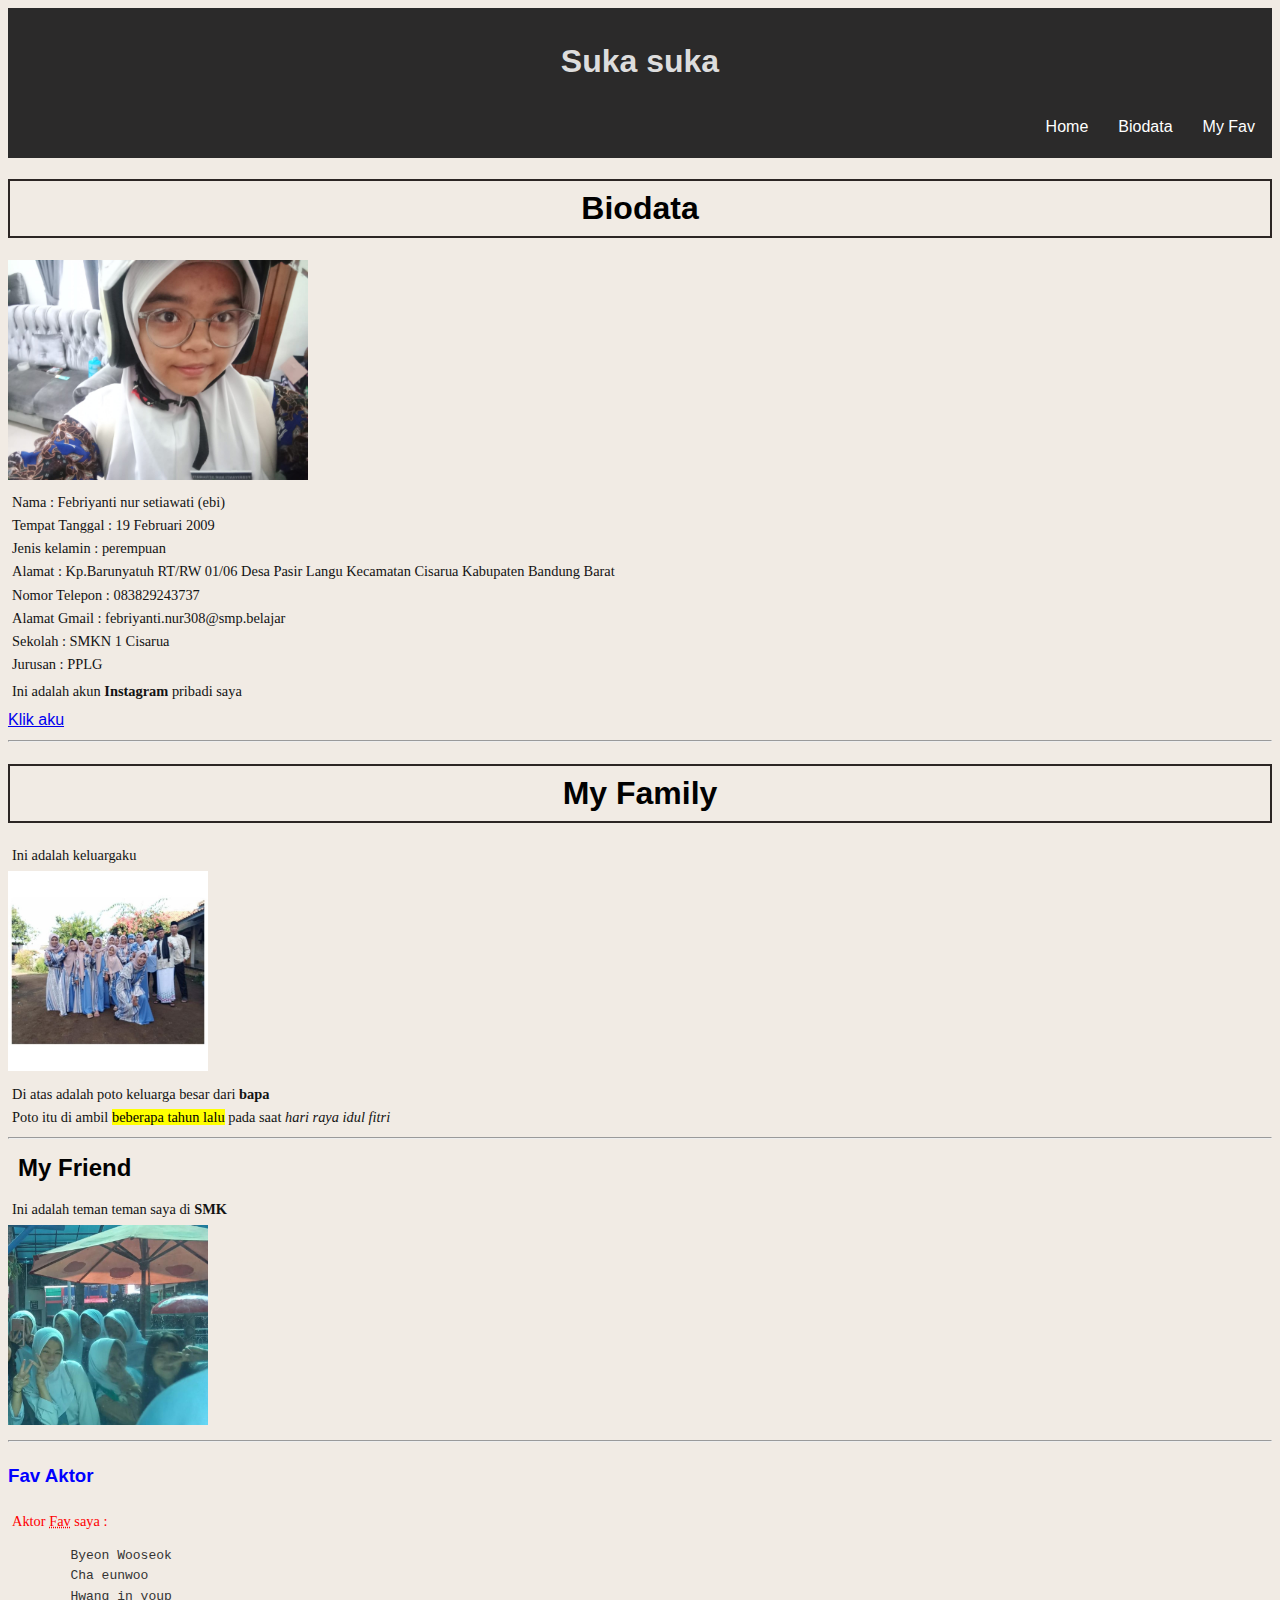
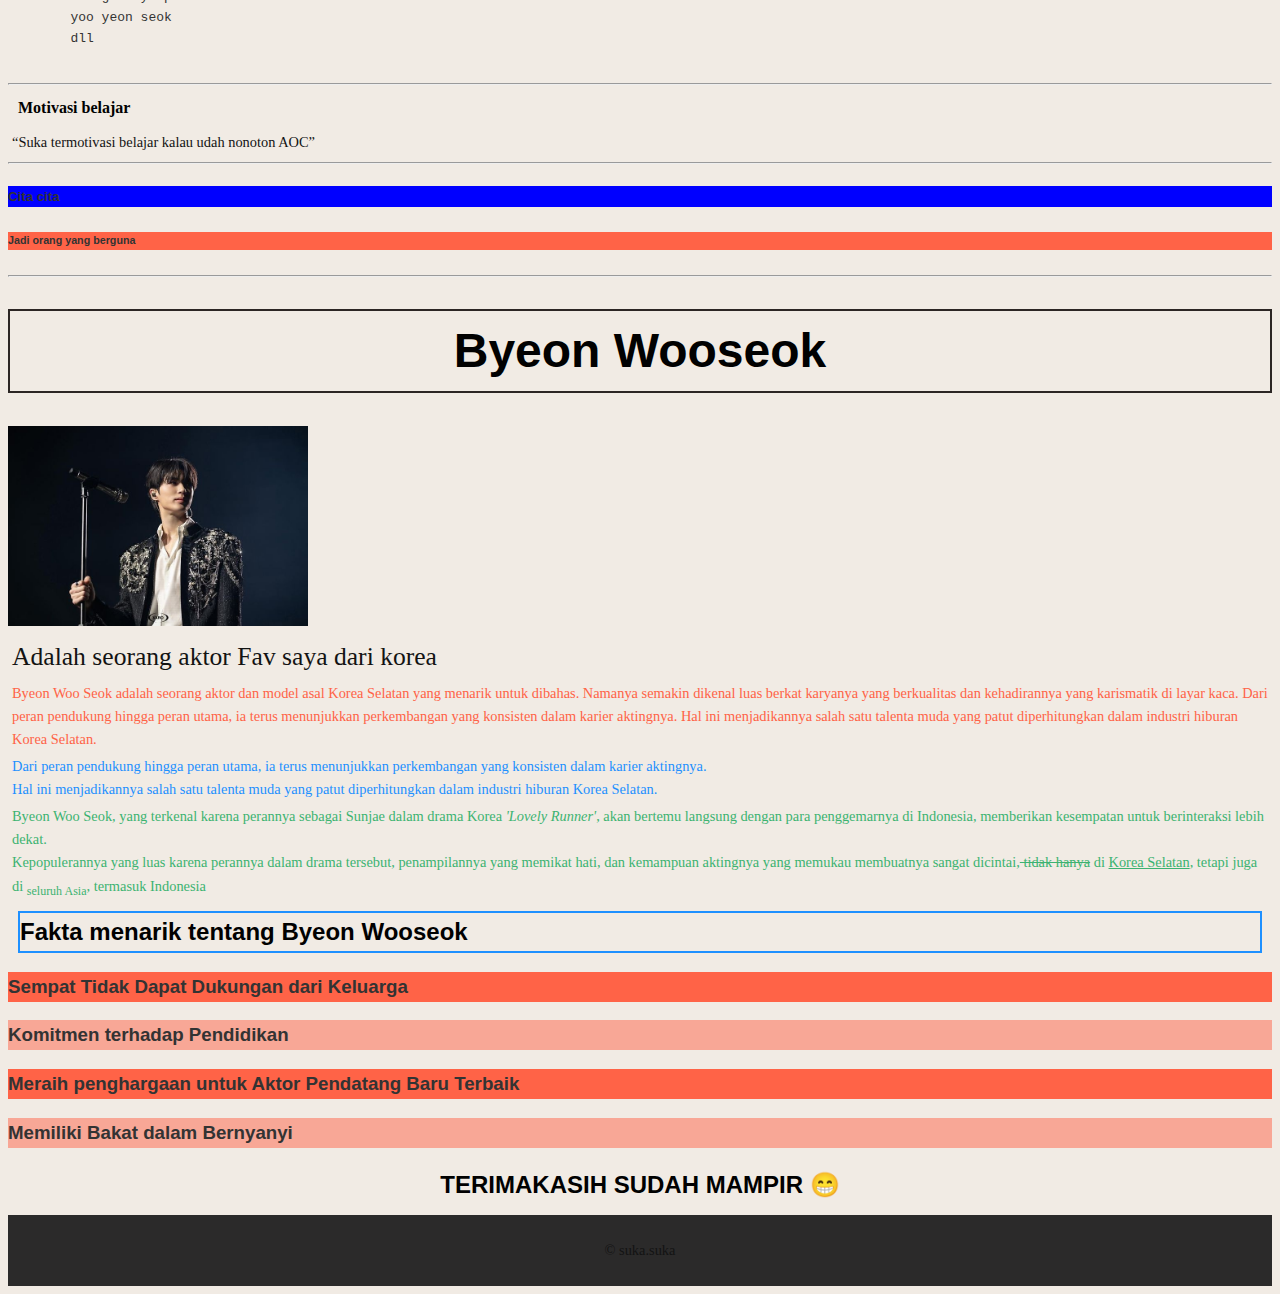
<file: dk 2/index.html>
<!DOCTYPE html>
<html lang="en">
<head>
    <!-- CSS -->
    <style>
        h1 {
          color: rgb(0, 0, 0);
          font-family: Arial;
          font-size: 200%;
        }
        p {
          color: rgb(19, 19, 19);
          font-family: serif;
          font-size: 100%;
        }
        </style>
    <meta charset="UTF-8">
    <meta name="viewport" content="width=device-width, initial-scale=1.0">
    <title>Biodata</title>
    <link rel="stylesheet" href="styles.css">
</head>

<!-- Styles -->
<body style="background-color:rgb(241, 235, 228);">

  <!-- Html Block & Inline Html lists & Html Layout -->
  <header>
    <h1>Suka suka</h1>
    <nav>
        <ul>
          <li><a href="index2.html">Home</a></li>
          <li><a href="index.html">Biodata</a></li>
          <li><a href="aktor.html">My Fav</a></li>
        </ul>
    </nav>
 </header>
    
    <!-- Element -->
    <h1 id="myHeader">Biodata</h1>
     
    <!-- Atribut -->
    <img src="Febri.jpg" alt="Gambar saya"  width="300" height="220"> 

    <!-- Element -->
    <p>Nama : Febriyanti  nur setiawati (ebi) <br> Tempat Tanggal : 19 Februari 2009 <br> Jenis kelamin : perempuan <br> Alamat : Kp.Barunyatuh RT/RW 01/06 Desa Pasir Langu Kecamatan Cisarua Kabupaten Bandung Barat <br> Nomor Telepon : 083829243737 <br> Alamat Gmail : febriyanti.nur308@smp.belajar <br> Sekolah : SMKN 1 Cisarua <br> Jurusan : PPLG </p>

    <!-- Atribut -->
    <p title="Keterangan"> Ini adalah akun <b>Instagram</b> pribadi saya</p>
    <a href="https://www.instagram.com/_febriyntnrs?igsh=emswYWdreDlub2R0 ">Klik aku</a>
    <hr>

    <!-- Heading & Paragraf-->
    <h1 style="text-emphasis: none;" id="myHeader">My Family</h1>
    <p>Ini adalah keluargaku</p>
    <img src="my family.jpg" alt="Family"  width="200" height="200"> 
    <p>
        <!-- Formatting -->
        Di atas adalah poto keluarga besar dari <strong>bapa</strong> <br>
        Poto itu di ambil <mark>beberapa tahun lalu</mark>
        pada saat <i>hari raya idul fitri</i>
    </p>
    <hr>
    <h2 style="text-emphasis: none;">My Friend</h2>

    <!-- Formatting -->
    <p>Ini adalah teman teman saya di <b>SMK</b></p>
    <img src="barudak baik.jpg" alt="Teman teman"  width="200" height="200"> 
    <hr>
    <h3 style="color:blue;">Fav Aktor</h3>

    <!-- Quotations -->
    <p style="color:red;">Aktor <abbr title="World Health Organization">Fav</abbr> saya : </p>
    <pre>
        Byeon Wooseok
        Cha eunwoo
        Hwang in youp
        yoo yeon seok
        dll
    </pre>
    <hr>

    <!-- Styles -->
    <h4 style="font-family:verdana;">Motivasi belajar</h4>

    <!-- Quotations -->
    <P><q>Suka termotivasi belajar kalau udah nonoton AOC</q></P>
    <hr>

    <!-- Colors -->
    <h5 style="background-color:blue;">Cita cita</h5>
    <h6 style="background-color:tomato;">Jadi orang yang berguna</h6>
    <hr>
     
    <!-- Styles -->
    <h1 style="font-size:300%;" id="myHeader">Byeon Wooseok</h1>
    <img src="Byeon wooseok.jpg" alt="Byeon wooseok"  width="300" height="200"> 
    <p style="font-size:160%;">Adalah seorang aktor Fav saya dari korea</p>

    <!-- Colors -->
    <p style="color:Tomato;">
    Byeon Woo Seok adalah seorang aktor dan model asal Korea Selatan yang menarik untuk dibahas. Namanya semakin dikenal luas berkat karyanya yang berkualitas dan kehadirannya yang karismatik di layar kaca.
    Dari peran pendukung hingga peran utama, ia terus menunjukkan perkembangan yang konsisten dalam karier aktingnya. Hal ini menjadikannya salah satu talenta muda yang patut diperhitungkan dalam industri hiburan Korea Selatan.
   </p>
   
   <p style="color:DodgerBlue;">
    Dari peran pendukung hingga peran utama, ia terus menunjukkan perkembangan yang konsisten dalam karier aktingnya.<br> Hal ini menjadikannya salah satu talenta muda yang patut diperhitungkan dalam industri hiburan Korea Selatan.
   </p>

   <p style="color:MediumSeaGreen;">
    <!-- Formatting -->
    Byeon Woo Seok, yang terkenal karena perannya sebagai Sunjae dalam drama Korea <i>'Lovely Runner'</i>, akan bertemu langsung dengan para penggemarnya di Indonesia, memberikan kesempatan untuk berinteraksi lebih dekat. <br> Kepopulerannya yang luas karena perannya dalam drama tersebut, 
    penampilannya yang memikat hati, dan kemampuan aktingnya yang memukau membuatnya sangat dicintai,<del> tidak hanya</del> di <ins>Korea Selatan</ins>, tetapi juga di <sub>seluruh Asia</sub>, termasuk Indonesia
   </p>
   
   <h2 style="border:2px solid DodgerBlue;"> Fakta menarik tentang Byeon Wooseok</h2>
   <h3 style="background-color:rgb(255, 99, 71);">Sempat Tidak Dapat Dukungan dari Keluarga</h3>
   <h3 style="background-color:rgba(255, 99, 71, 0.5);">Komitmen terhadap Pendidikan</h3>
   <h3 style="background-color:rgb(255, 99, 71);">Meraih penghargaan untuk Aktor Pendatang Baru Terbaik</h3>
   <h3 style="background-color:rgba(255, 99, 71, 0.5);"> Memiliki Bakat dalam Bernyanyi</h3>

   <h2 style="text-align: center;">TERIMAKASIH SUDAH MAMPIR &#128513;</h2>
  <!-- Html Footer & Html Entitis -->
 <footer>
  <p> &#169; suka.suka</p>
 </footer>
</body>
</html>
</file>
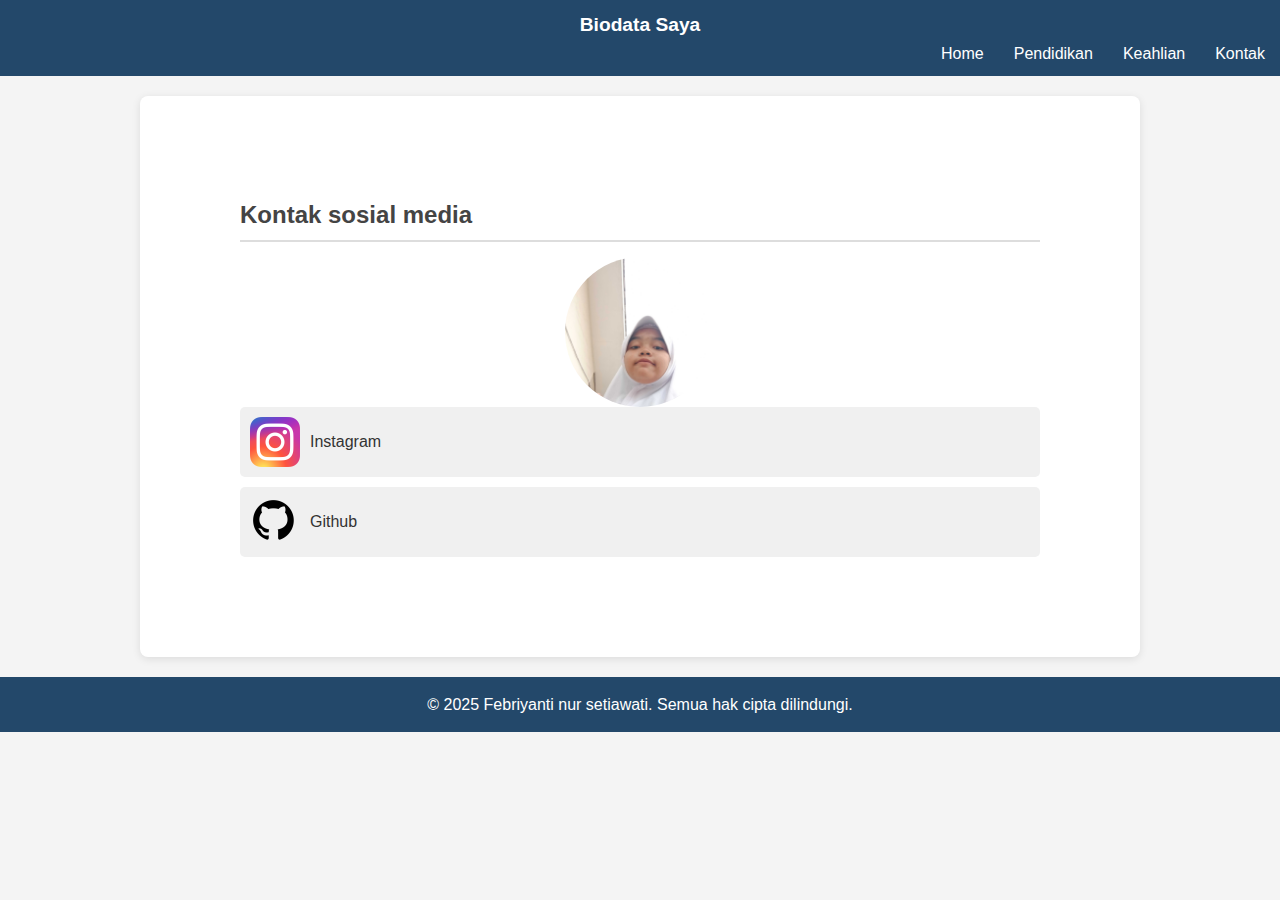
<file: DK 2 PA TAUFIK/contact.html>
<!DOCTYPE html>
<html lang="en">
<head>
    <meta charset="UTF-8">
    <meta name="viewport" content="width=device-width, initial-scale=1.0">
    <title>Kontak - Febriyanti</title>
    <link rel="stylesheet" href="styles.css">
</head>
<body>
    <header>
        <nav>
            <div class="nav-logo">
                 <span>Biodata Saya</span>
            </div>
            <ul>
                <li><a href="index2.html">Home</a></li>
                <li><a href="education.html">Pendidikan</a></li>
                <li><a href="skills.html">Keahlian</a></li>
                <li><a href="contact.html">Kontak</a></li>
            </ul>
        </nav>
    </header>

    <div class="container">
        <h2>Kontak sosial media</h2>
        <!-- Foto profil -->
        <div class="about-photo">
        <img src="ebi.jpg" alt="foto saya" style="height: 200px;" class="profile-poto">
        </div>
        <div class="social-links">
            <a href="https://www.instagram.com/_febriyntnrs?igsh=emswYWdreDlub2R0 " target="_blank">
            <img src="instagram-logo-6.png" alt="Instagram"> Instagram
            </a>
            <a href="https://github.com/" target="_blank">
            <img src="pngimg.com - github_PNG40.png" alt="Github"> Github
            </a>
        </div>
    </div>

    <footer>
        <p>&copy; 2025 Febriyanti nur setiawati. Semua hak cipta dilindungi.</p>
    </footer>
</body>
</html>
</file>
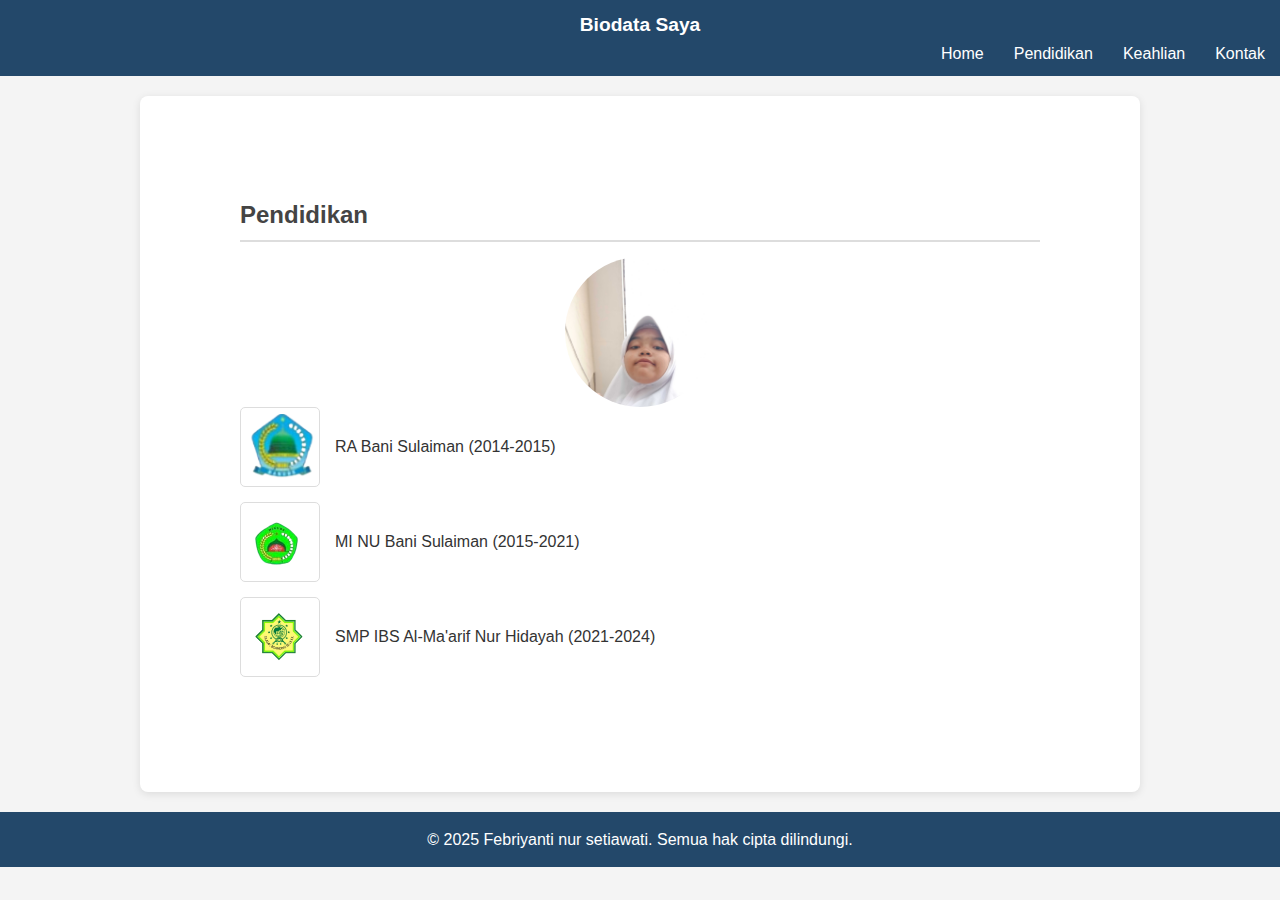
<file: DK 2 PA TAUFIK/education.html>
<!DOCTYPE html>
<html lang="en">
<head>
    <meta charset="UTF-8">
    <meta name="viewport" content="width=device-width, initial-scale=1.0">
    <title>Pendidikan - Febriyanti</title>
    <link rel="stylesheet" href="styles.css">
</head>
<body>
    <header>
        <nav>
            <div class="nav-logo">
                 <span>Biodata Saya</span>
            </div>
            <ul>
                <li><a href="index2.html">Home</a></li>
                <li><a href="education.html">Pendidikan</a></li>
                <li><a href="skills.html">Keahlian</a></li>
                <li><a href="contact.html">Kontak</a></li>
            </ul>
        </nav>
    </header>
    
    <div class="container">
        <h2>Pendidikan</h2>
        <!-- Foto Profil -->
         <div class="about-photo">
            <img src="ebi.jpg" alt="foto saya" style="height: 200px;" class="profile-poto">
         </div>
         <ul class="education-list">
           <li>
               <img src="logo ra.png" alt="Logo RA Bani Sulaiman" class="edu-logo">
               RA Bani Sulaiman (2014-2015)
           </li>
           <li>
               <img src="logo mi.png" alt="Logo MI NU Bani Sulaiman" class="edu-logo">
               MI NU Bani Sulaiman (2015-2021)
           </li>
           <li>
              <img src="logo smp.png" alt="Logo SMP IBS Al-Ma'arif Nur Hidayah" class="edu-logo">
              SMP IBS Al-Ma'arif Nur Hidayah (2021-2024)
           </li>
         </ul>
    </div>

    <footer>
         <p>&copy; 2025 Febriyanti nur setiawati. Semua hak cipta dilindungi.</p>
    </footer>
</body>
</html>
</file>
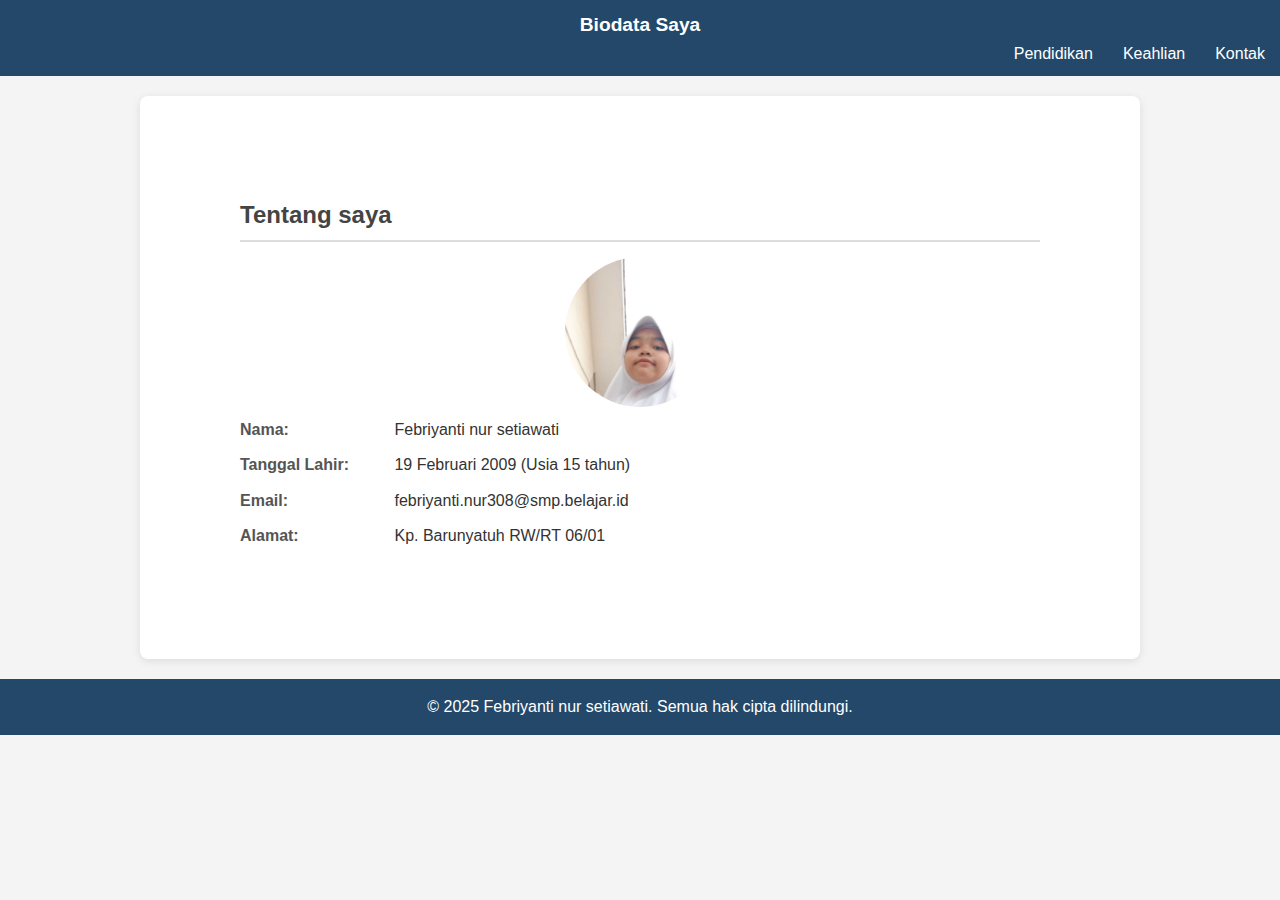
<file: DK 2 PA TAUFIK/index2.html>
<!DOCTYPE html>
<html lang="en">
<head>
    <meta charset="UTF-8">
    <meta name="viewport" content="width=device-width, initial-scale=1.0">
    <title>Biodata Saya - Febriyanti nur setiawati</title>
    <link rel="stylesheet" href="styles.css">
</head>
<body>
    <header>
        <nav>
            <div class="nav-logo">
                 <span>Biodata Saya</span>
            </div>
            <ul>
                <li><a href="education.html">Pendidikan</a></li>
                <li><a href="skills.html">Keahlian</a></li>
                <li><a href="contact.html">Kontak</a></li>
            </ul>
        </nav>
    </header>
    
    <div class="container">
        <section id="about">
            <h2>Tentang saya</h2>
            <div class="about-photo">
                <img src="ebi.jpg" alt="foto saya" style="height: 200px;" class="profile-poto">
            </div>
            <!-- Informasi Biodata-->
             <div class="bio">
                <label>Nama:</label>
                <p>Febriyanti nur setiawati</p>
             </div>
             <div class="bio">
                <label>Tanggal Lahir:</label>
                <p>19 Februari 2009 (Usia 15 tahun)</p>
             </div>
             <div class="bio">
                <label>Email:</label>
                <p>febriyanti.nur308@smp.belajar.id</p>
             </div>
             <div class="bio">
                <label>Alamat:</label>
                <p>Kp. Barunyatuh RW/RT 06/01</p>
             </div>
        </section>
    </div>

    <footer>
        <p>&copy; 2025 Febriyanti nur setiawati. Semua hak cipta dilindungi.</p>
    </footer>
</body>
</html>
</file>
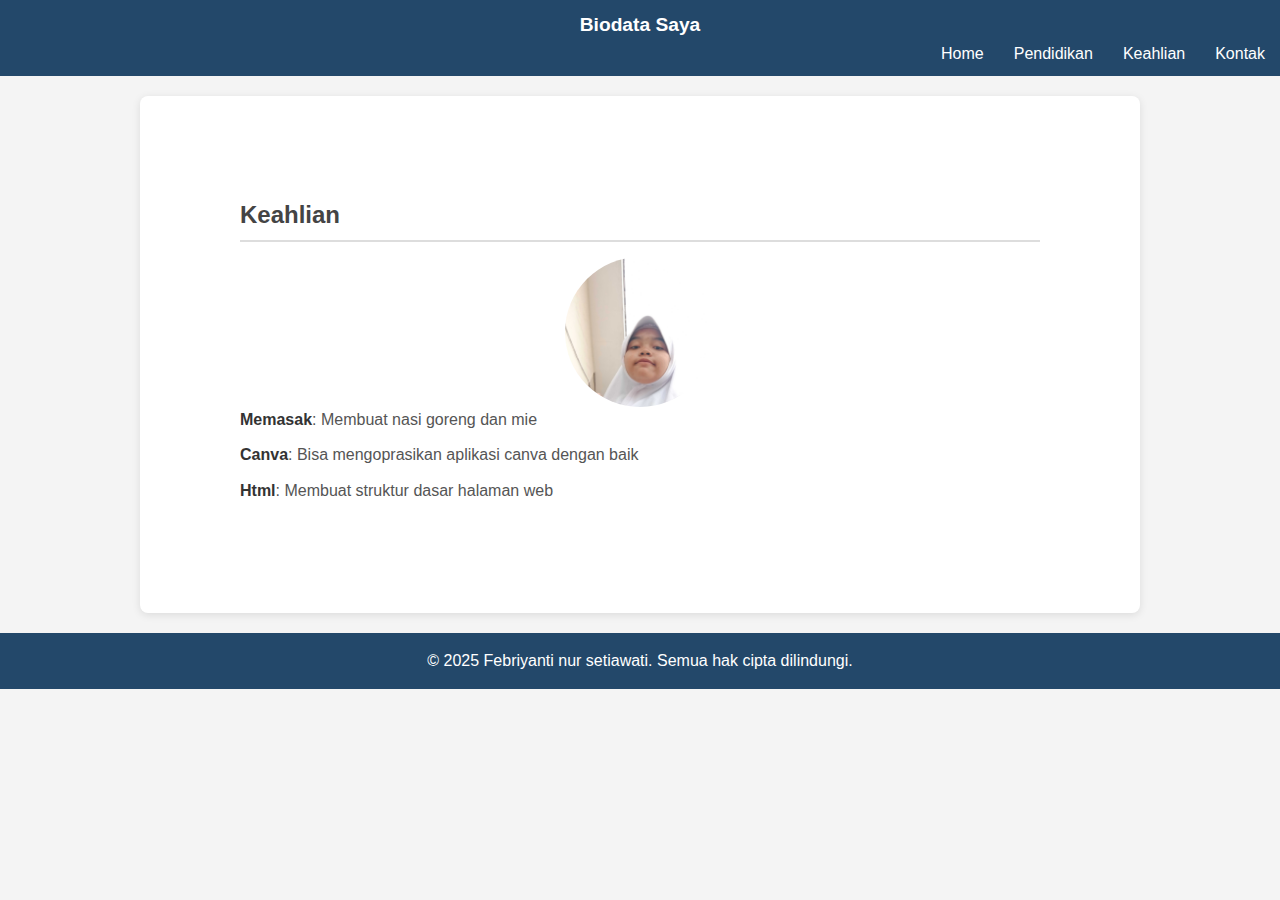
<file: DK 2 PA TAUFIK/skills.html>
<!DOCTYPE html>
<html lang="en">
<head>
    <meta charset="UTF-8">
    <meta name="viewport" content="width=device-width, initial-scale=1.0">
    <title>Keahlian - Febriyanti</title>
    <link rel="stylesheet" href="styles.css">
</head>
<body>
    <header>
        <nav>
            <div class="nav-logo">
                 <span>Biodata Saya</span>
            </div>
            <ul>
                <li><a href="index2.html">Home</a></li>
                <li><a href="education.html">Pendidikan</a></li>
                <li><a href="skills.html">Keahlian</a></li>
                <li><a href="contact.html">Kontak</a></li>
            </ul>
        </nav>
    </header>
    
    <div class="container">
        <h2>Keahlian</h2>
        <!-- Foto Profil -->
            <div class="about-photo">
                <img src="ebi.jpg" alt="foto saya" style="height: 200px;" class="profile-poto">
            </div>
            <div class="skills">
                <p><strong>Memasak</strong>: Membuat nasi goreng dan mie</p>
                <p><strong>Canva</strong>: Bisa mengoprasikan aplikasi canva dengan baik</p>
                <p><strong>Html</strong>: Membuat struktur dasar halaman web</p>
            </div>
    </div>
        
    <footer>
        <p>&copy; 2025 Febriyanti nur setiawati. Semua hak cipta dilindungi.</p>
    </footer>
</body>
</html>
</file>
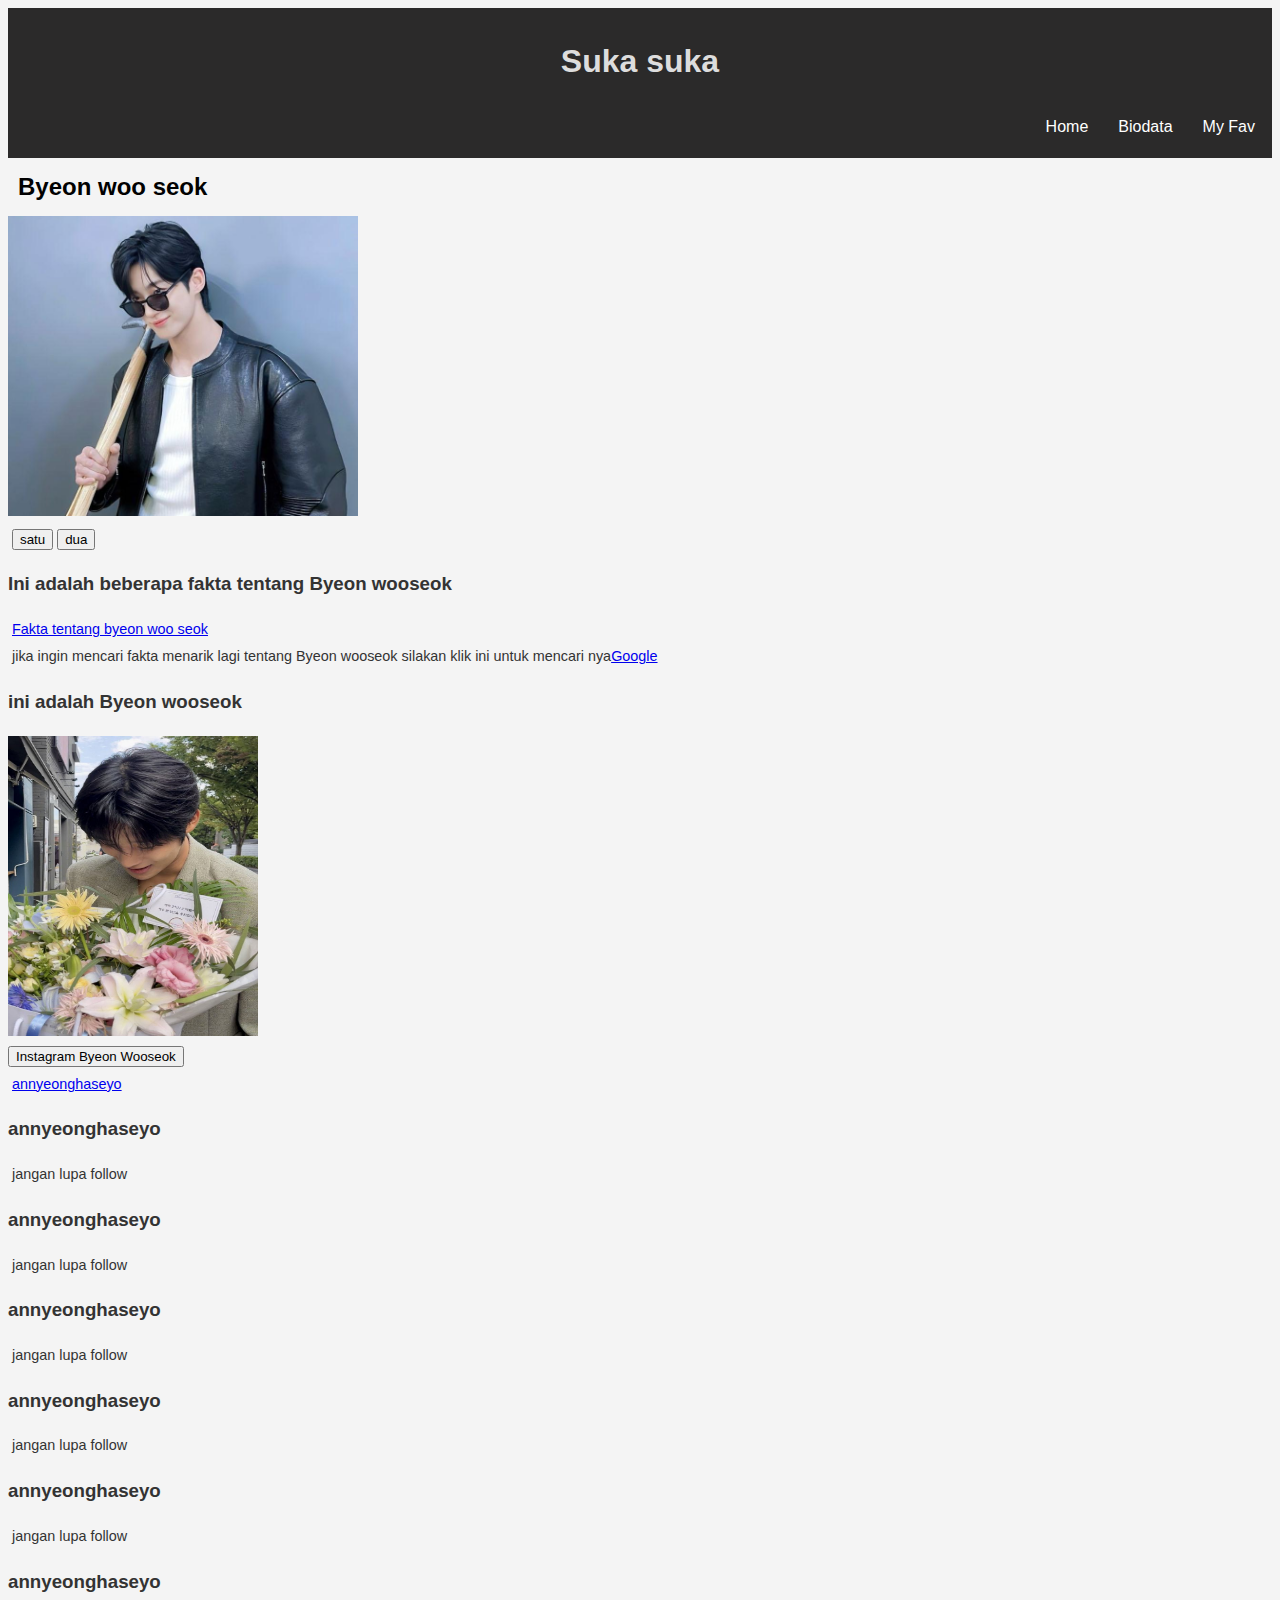
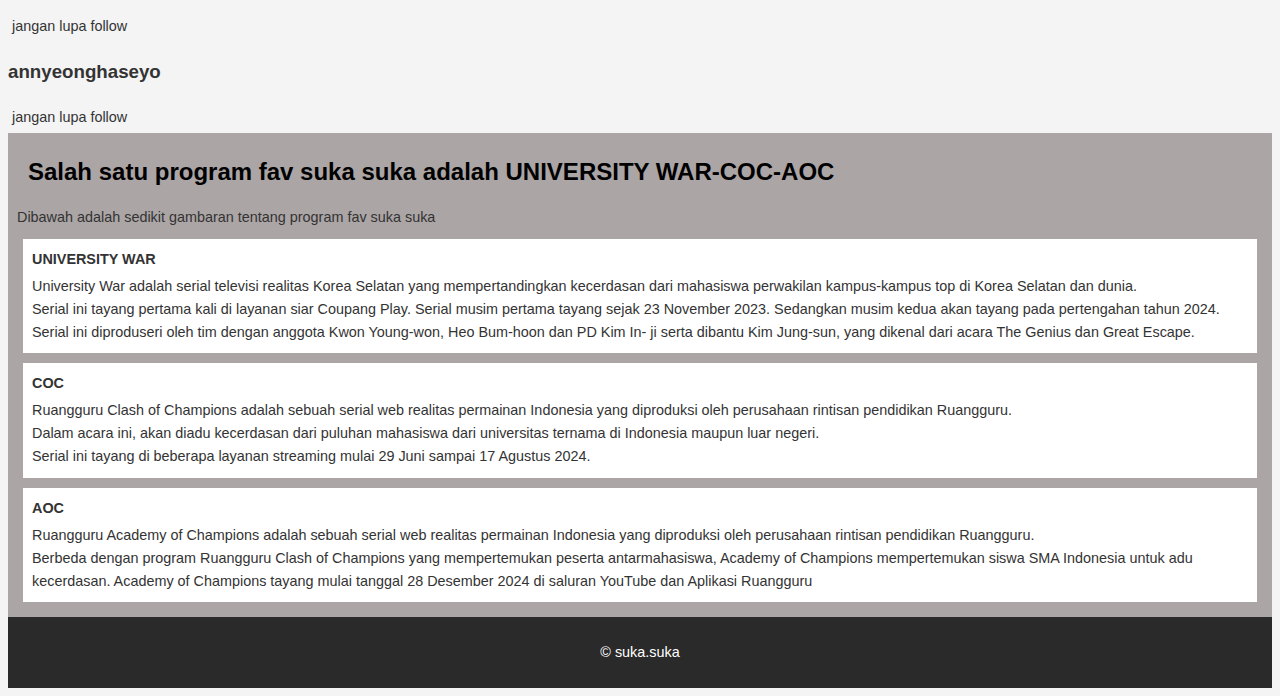
<file: dk 2/aktor.html>
<!DOCTYPE html>
<html lang="en">
<head>
    <meta charset="UTF-8">
    <meta name="viewport" content="width=device-width, initial-scale=1.0">
    <title>suka suka ebi</title>
    <link rel="stylesheet" href="styles.css">
</head>
<body>

  <!-- Html Block & Inline Html lists & Html Layout -->
  <header>
    <h1>Suka suka</h1>
    <nav>
        <ul>
          <li><a href="index2.html">Home</a></li>
          <li><a href="index.html">Biodata</a></li>
          <li><a href="aktor.html">My Fav</a></li>
        </ul>
    </nav>
 </header>
    
    
    <h2>Byeon woo seok</h2>
   <!-- Javascript -->
    <script>
      function light(sw) {
        var pic;
        if (sw == 0) {
          pic = "pacar 1.jpg"
        } else {
          pic = "pacar 2.jpg"
        }
        document.getElementById('myImage').src = pic;
      }
      </script>
      
      <img id="myImage" src="pacar 2.jpg" width="350" height="300">
      
      <p>
      <button type="button" onclick="light(1)">satu</button>
      <button type="button" onclick="light(0)">dua</button>

    <h3>Ini adalah beberapa fakta tentang Byeon wooseok</h3>
    <p><a href="https://id.m.wikipedia.org/wiki/Byeon_Woo-seok">Fakta tentang byeon woo seok</a></p>
    <p>jika ingin mencari fakta menarik lagi tentang Byeon wooseok silakan klik ini untuk mencari nya<a href="https://www.google.com/">Google</a></p>

<h3>ini adalah Byeon wooseok</h3>
<a href="https://id.m.wikipedia.org/wiki/Byeon_Woo-seok"><img src="sungjae.jpg" alt="sung jae" style="width:250px;height:300px;"></a>
<br>
<button onclick="document.location='https://www.instagram.com/byeonwooseok?igsh=MTR1a2hndDllem4xdg=='">
  Instagram Byeon Wooseok
</button>

<p><a href="#C4">annyeonghaseyo</a></p>

<h3>annyeonghaseyo</h3>
<p>jangan lupa follow</p>

<h3>annyeonghaseyo</h3>
<p>jangan lupa follow</p>

<h3>annyeonghaseyo</h3>
<p>jangan lupa follow</p>

<h3 id="#C4">annyeonghaseyo</h3>
<p>jangan lupa follow</p>

<h3>annyeonghaseyo</h3>
<p>jangan lupa follow</p>

<h3>annyeonghaseyo</h3>
<p>jangan lupa follow</p>

<h3>annyeonghaseyo</h3>
<p>jangan lupa follow</p>

<!-- Html Semantis -->

<article class="all-browsers">
  <h2>Salah satu program fav suka suka adalah UNIVERSITY WAR-COC-AOC</h2>
   <p>Dibawah adalah sedikit gambaran tentang program fav suka suka</p>
 <article class="browser">
   <h3>UNIVERSITY WAR</h3>
    <p>University War adalah serial televisi realitas Korea Selatan yang mempertandingkan kecerdasan dari mahasiswa perwakilan kampus-kampus top di Korea Selatan dan dunia.
    <br> Serial ini tayang pertama kali di layanan siar Coupang Play. Serial musim pertama tayang sejak 23 November 2023. Sedangkan musim kedua akan tayang pada pertengahan tahun 2024.
     Serial ini diproduseri oleh tim dengan anggota Kwon Young-won, Heo Bum-hoon dan PD Kim In- ji serta dibantu Kim Jung-sun, yang dikenal dari acara The Genius dan Great Escape.</p>
 </article>
 <article class="browser">
   <h3>COC</h3>
    <p>Ruangguru Clash of Champions adalah sebuah serial web realitas permainan Indonesia yang diproduksi oleh perusahaan rintisan pendidikan Ruangguru. 
    <br>Dalam acara ini, akan diadu kecerdasan dari puluhan mahasiswa dari universitas ternama di Indonesia maupun luar negeri. 
    <br>Serial ini tayang di beberapa layanan streaming mulai 29 Juni sampai 17 Agustus 2024.</p>
 </article>
 <article class="browser">
   <h3>AOC</h3>
    <p>Ruangguru Academy of Champions adalah sebuah serial web realitas permainan Indonesia yang diproduksi oleh perusahaan rintisan pendidikan Ruangguru. 
    <br>Berbeda dengan program Ruangguru Clash of Champions yang mempertemukan peserta antarmahasiswa, Academy of Champions mempertemukan siswa SMA Indonesia untuk adu kecerdasan. 
    Academy of Champions tayang mulai tanggal 28 Desember 2024 di saluran YouTube dan Aplikasi Ruangguru</p>
 </article>
</article>


<!-- Html Footer & Html Entitis -->
<footer>
  <p> &#169; suka.suka</p>
 </footer>

</body>
</html>
</file>
<file: dk 2/styles.css>
body {
  font-family: Arial, sans-serif;
  line-height: 1.6;
  background-color: #f4f4f4;
  color: #333;
}

#myHeader{
  color: rgb(1, 1, 1);
  border: 2px solid rgb(44, 38, 36);
  padding: 2px 4px
}

h1 {
  color: #ddd;
  padding: 5px;
}

h1 {
  text-align: center;
}

h4 {
    color: rgb(1, 1, 1);
    margin: 10px
}

h2 {
  color: rgb(1, 1, 1);
  margin: 10px
}

table, th, td {
  border:1px solid black;
  border-collapse: collapse;
}

th {
  background-color: #D9EEE1;
}

/* Header and Navigation */
header {
  background-color: #2b2a2a;
  color: #fff;
  padding: 2px;
}

nav ul {
  display: flex;
  justify-content: right;
  list-style-type: none;
  margin: 1;
}

nav ul li a {
  text-decoration: none;
  color: #ffffff;
  padding: 15px 15px;
  border-radius: 5px;
  transition: background 0.3s;
}

nav ul li a:hover {
  background-color: #1f1e1e;
}

/* Foto Profil di Halaman Utama */
.about-photo {
  text-align: center;
  margin-bottom: 20px;
}

/* Html responsive */
.about-photo img.profile-photo {
  max-width: 150px;
  height: 150px;
  border-radius: 50px;
  border: 2px solid #ddd;
  object-fit: cover;
  box-shadow: 0 2px 8px rgba(0, 0, 0, 0.1);
}

.grid-container {
  display: grid;
  grid-template-columns: 33% 33% 33%;
}

/* browsers */
.all-browsers {
  margin: 0;
  padding: 5px;
  background-color: rgb(171, 165, 165);
}

.all-browsers > h2, .browser {
  margin: 10px;
  padding: 5px;
}

.browser {
  background: white;
}

.browser > h3, p {
  margin: 4px;
  font-size: 90%;
}

/* style the footer */
footer {
  background-color: #2b2a2a;
  padding: 20px;
  text-align: center;
  color: white;
}
</file>
<file: DK 2 PA TAUFIK/styles.css>
/* Reset default Browser syles */
* {
    margin: 0;
    padding: 0;
    box-sizing: border-box;
}

body {
    font-family: Arial, sans-serif;
    line-height: 1.6;
    background-color: #f4f4f4;
    color: #333;
}

/* Header and Navigation */
header {
    background-color: #23486A;
    color: #fff;
    padding: 10px 0;
}

.nav-logo {
    display: flex;
    align-items: center;
    justify-content: center;
    gap: 10px;
}

.nav-logo img.logo {
    height: 40px;
}

.nav-logo span {
    font-size: 1.2rem;
    font-weight: bold;
}

nav ul {
    display: flex;
    justify-content: right;
    list-style-type: none;
    margin: 0;
}

nav ul li a {
    text-decoration: none;
    color: #fff;
    padding: 10px 15px;
    border-radius: 5px;
    transition: background 0.3s;
}

nav ul li a:hover {
    background-color: #3B6790;
}

/* Container */
.container {
    width: 80%;
    max-width: 1000px;
    margin: 20px auto;
    background-color: #fff;
    padding: 100px;
    border-radius: 8px;
    box-shadow: 0 2px 8px rgba(0, 0, 0, 0.1);
}

/* Section Headers */
h2 {
    margin-bottom: 15px;
    color: #444;
    border-bottom: 2px solid #ddd;
    padding-bottom: 5px;
}


/* Profile Section */
.bio {
    margin: 10px 0;
}

.bio label {
    font-weight: bold;
    display: inline-block;
    width: 150px;
    color: #555;
}

.bio p {
    display: inline-block;
    color: #333;
}

/* Foto Profil di Halaman Utama */
.about-photo {
    text-align: center;
    margin-bottom: 20px;
}

.about-photo img.profile-photo {
    width: 150px;
    height: 150px;
    border-radius: 50px;
    border: 2px solid #ddd;
    object-fit: cover;
    box-shadow: 0 2px 8px rgba(0, 0, 0, 0.1);
}

.about-photo {
    width: 150px;
    height: 150px;
    border-radius: 50%;
    overflow: hidden;
    margin: 0 auto;
    object-fit: cover;
    display: flex;
    align-items: center;
    gap: 7px;
    flex-direction: column;
}


/* Education Section */
.education-list {
    list-style-type: none;
    padding: 0;
}

.education-list li {
    display: flex;
    align-items: center;
    gap: 15px;
    margin-bottom: 15px;
    font-size: 1rem;
    color: #333;
}

.education-list li img.edu-logo {
    height: 80px;
    width: 80px;
    object-fit: contain;
    border-radius: 5px;
    border: 1px solid #ddd;
}

/* Skills Section */
.skills p {
    margin-bottom: 10px;
    font-size: 1rem;
    color: #555;
}

.skills p strong {
    color: #333;
}

/* Contact Section */
.social-links {
    display: flex;
    flex-direction: column;
    gap: 10px;
}

.social-links a {
    display: flex;
    align-items: center;
    gap: 10px;
    text-decoration: none;
    font-size: 1rem;
    color: #333;
    background-color: #f0f0f0;
    padding: 10px;
    border-radius: 5px;
    transition: background 0.3s;
}

.social-links a img {
    height: 50px;
    width: 50px;
    object-fit: contain;
}

.social-links a:hover {
    background-color: #e0e0e0;
}

/* Footer */
footer {
    text-align: center;
    padding: 15px 0;
    background-color: #23486A;
    color: #fff;
    margin-top: 20px;
    border-top: 2px;
}
</file>
